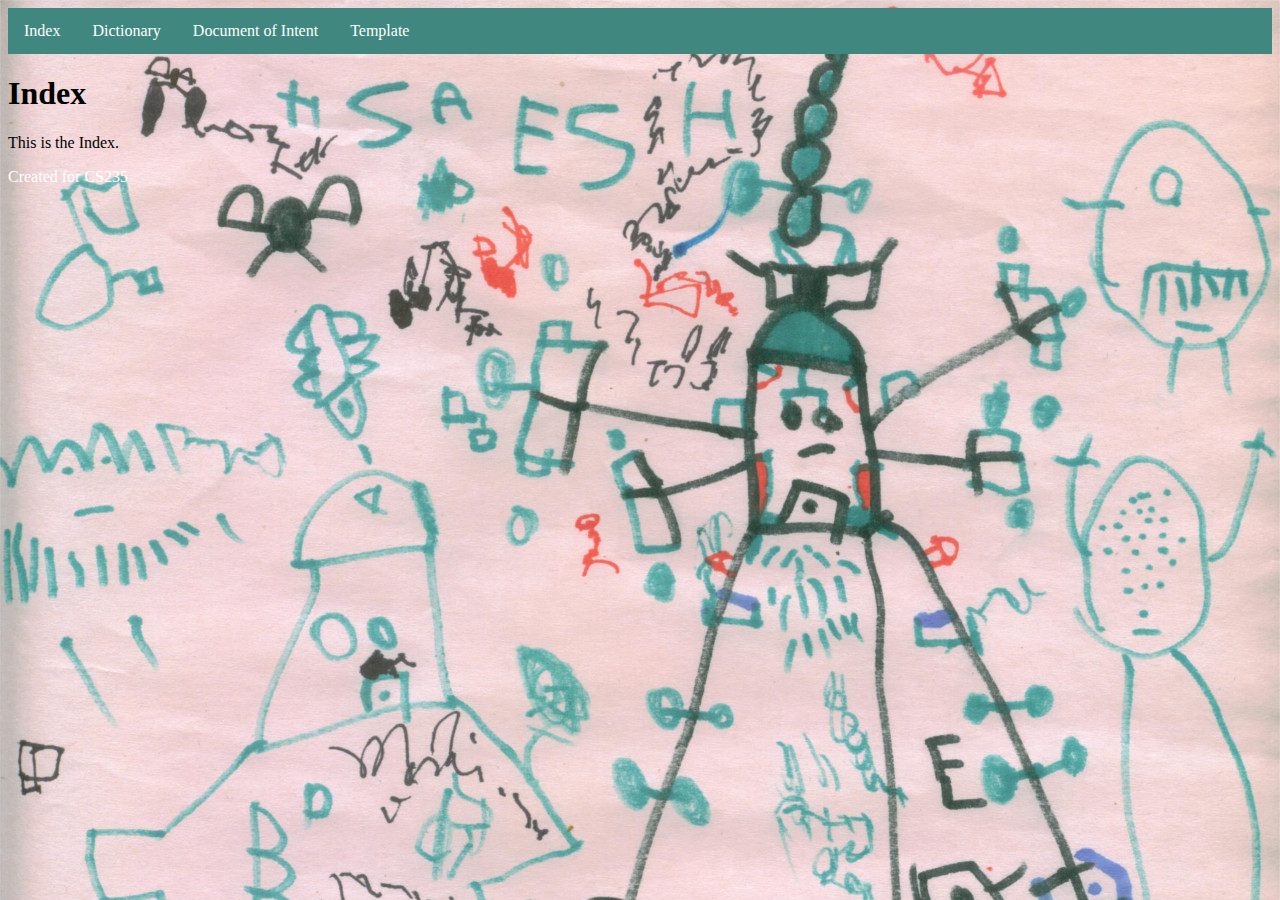
<file: private/index.html>
﻿<!DOCTYPE html>
<html lang="en">
  <head>
    <title>This is the Index</title>
    <meta charset="utf-8">
    <link rel="stylesheet" href="themes/style.css" type="text/css"/>
    <link rel="apple-touch-icon" sizes="180x180" href="images/apple-touch-icon.png">
    <link rel="icon" type="image/png" sizes="32x32" href="images/favicon-32x32.png">
    <link rel="icon" type="image/png" sizes="16x16" href="images/favicon-16x16.png">
    <link rel="manifest" href="images/manifest.json">
    <link rel="mask-icon" href="images/safari-pinned-tab.svg" color="#5bbad5">
    <meta name="theme-color" content="#ffffff">
  </head>
  <body>
    <nav>
      <ul>
        <li><a href="index.html">Index</a></li>
        <li><a href="dictionary.html">Dictionary</a></li>
        <li><a href="documentofintent.html">Document of Intent</a></li>
        <li><a href="template.html">Template</a></li>
      </ul>
    </nav>
    <header><h1>Index</h1></header>
    <main><p>This is the Index.</p></main>
    <footer>
      <p>Created for CS235</p>
    </footer>
  </body>
</html>
</file>
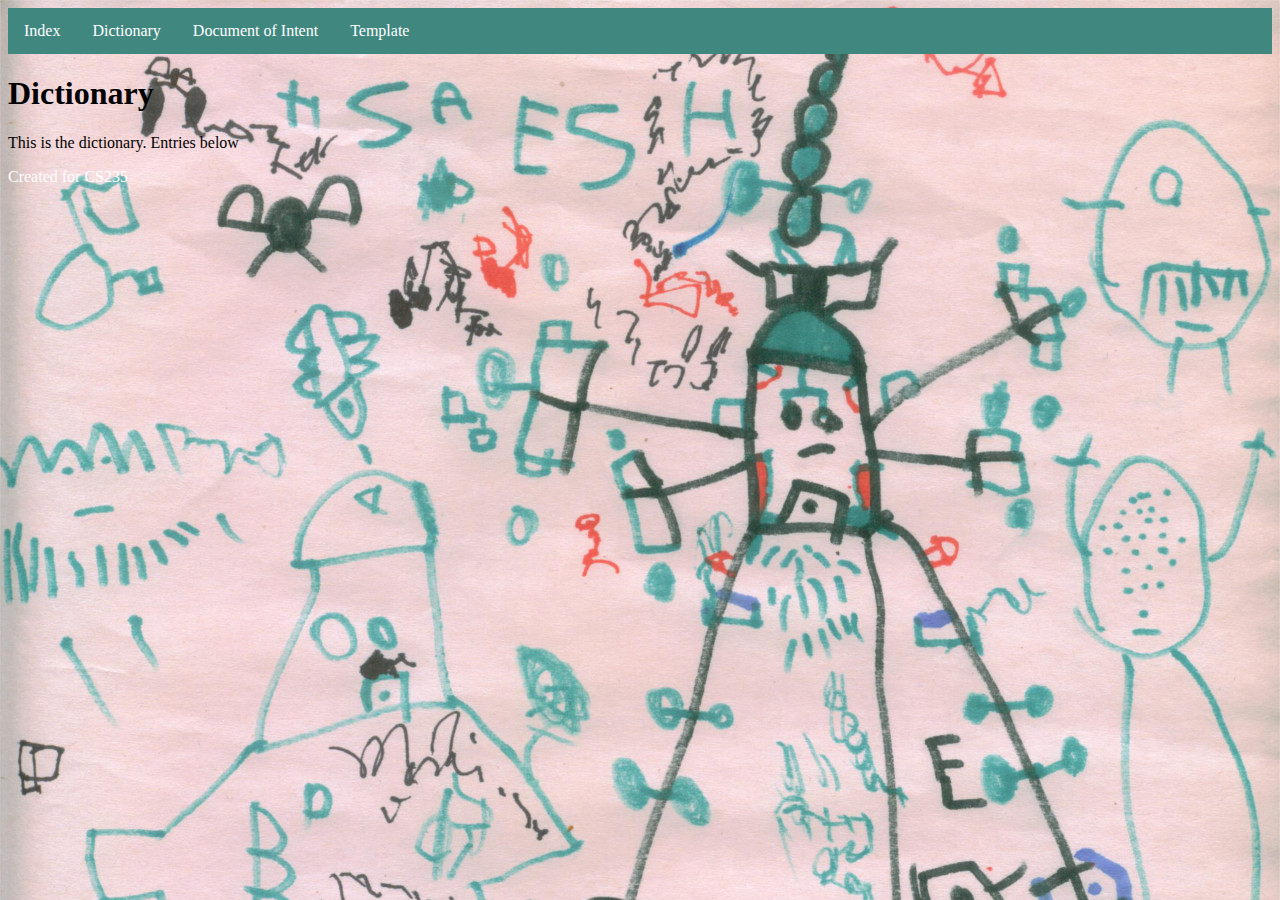
<file: private/dictionary.html>
﻿<!DOCTYPE html>
<html lang="en">
  <head>
    <title>Dictionary</title>
    <meta charset="utf-8">
    <link rel="stylesheet" href="themes/style.css" type="text/css"/>
    <link rel="apple-touch-icon" sizes="180x180" href="images/apple-touch-icon.png">
    <link rel="icon" type="image/png" sizes="32x32" href="images/favicon-32x32.png">
    <link rel="icon" type="image/png" sizes="16x16" href="images/favicon-16x16.png">
    <link rel="manifest" href="images/manifest.json">
    <link rel="mask-icon" href="images/safari-pinned-tab.svg" color="#5bbad5">
    <meta name="theme-color" content="#ffffff">
  </head>
  <body>
    <nav>
      <ul>
        <li><a href="index.html">Index</a></li>
        <li><a href="dictionary.html">Dictionary</a></li>
        <li><a href="documentofintent.html">Document of Intent</a></li>
        <li><a href="template.html">Template</a></li>
      </ul>
    </nav>
    <header><h1>Dictionary</h1></header>
    <main>
      <p>This is the dictionary.  Entries below</p>
    </main>
    <footer>
      <p>Created for CS235</p>
    </footer>
  </body>
</html>
</file>
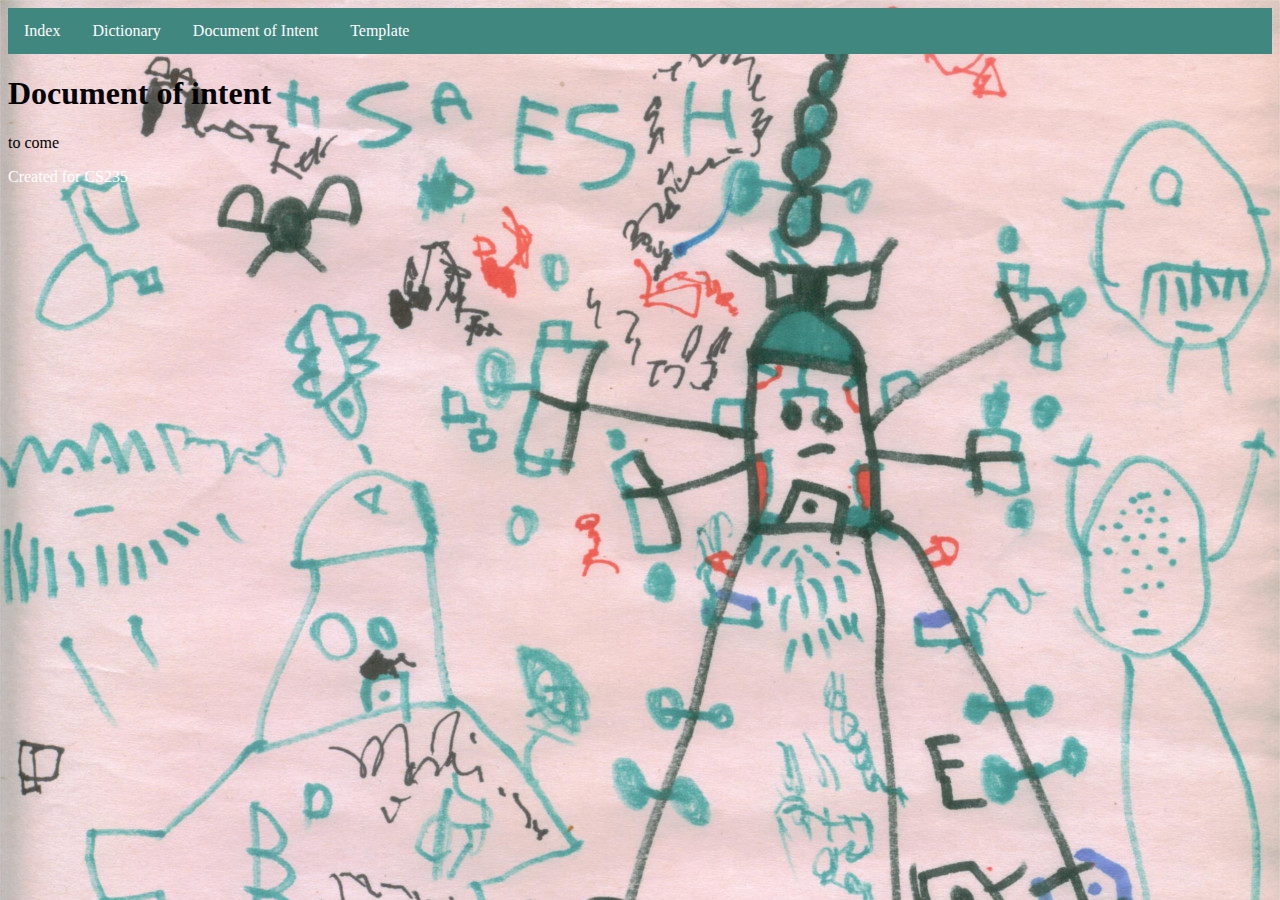
<file: private/documentofintent.html>
﻿<!DOCTYPE html>
<html lang="en">
  <head>
    <title>Doc of Intent</title>
    <meta charset="utf-8">
    <link rel="stylesheet" href="themes/style.css" type="text/css"/>
    <link rel="apple-touch-icon" sizes="180x180" href="images/apple-touch-icon.png">
    <link rel="icon" type="image/png" sizes="32x32" href="images/favicon-32x32.png">
    <link rel="icon" type="image/png" sizes="16x16" href="images/favicon-16x16.png">
    <link rel="manifest" href="images/manifest.json">
    <link rel="mask-icon" href="images/safari-pinned-tab.svg" color="#5bbad5">
    <meta name="theme-color" content="#ffffff">
  </head>
  <body>
    <nav>
      <ul>
        <li><a href="index.html">Index</a></li>
        <li><a href="dictionary.html">Dictionary</a></li>
        <li><a href="documentofintent.html">Document of Intent</a></li>
        <li><a href="template.html">Template</a></li>
      </ul>
    </nav>
    <header><h1>Document of intent</h1></header>
    <main>
      <p>to come</p>
    </main>
    <footer>
      <p>Created for CS235</p>
    </footer>
  </body>

</html>
</file>
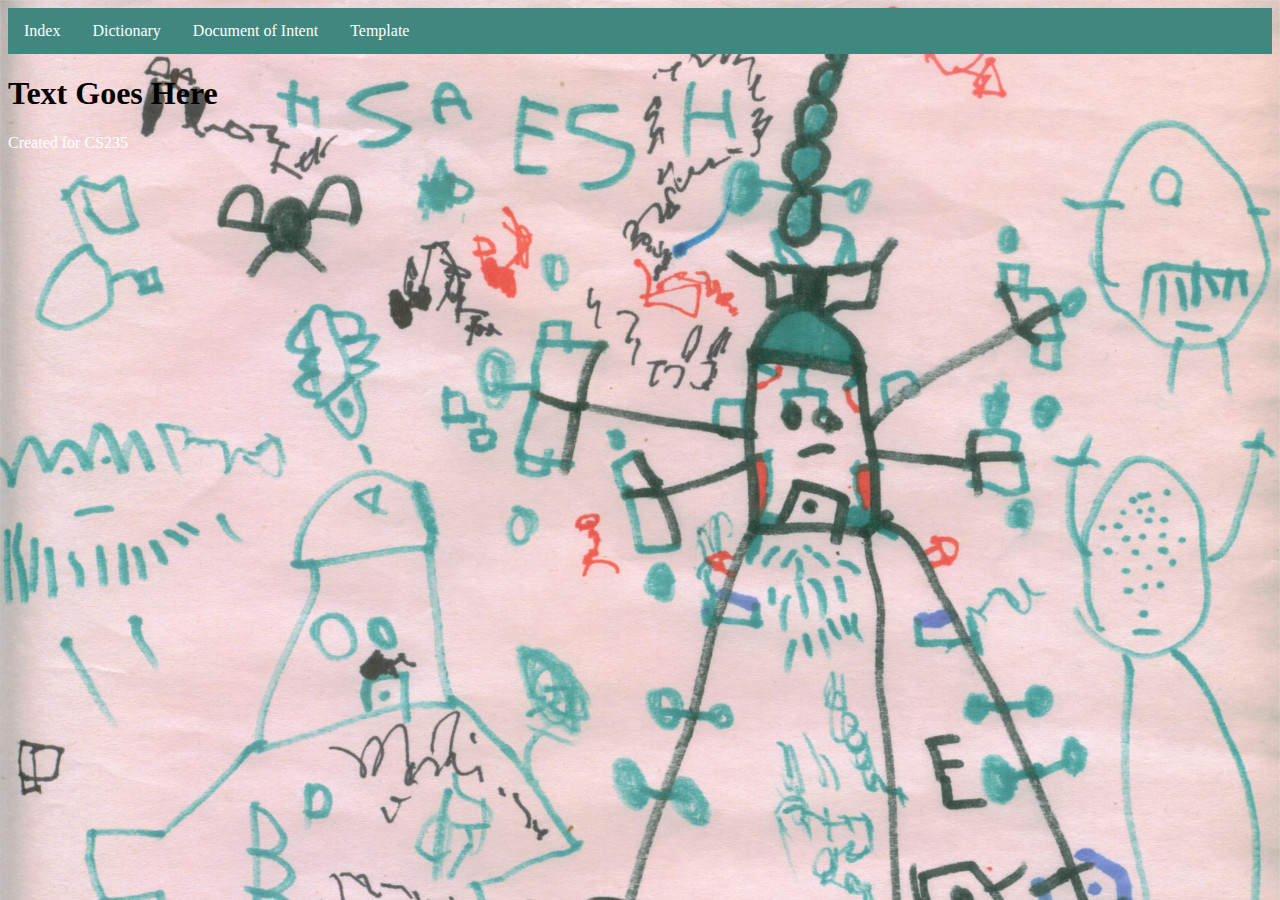
<file: private/template.html>
﻿<!DOCTYPE html>
<html lang="en">
  <head>
    <title>Title Goes here</title>
    <meta charset="utf-8">
    <link rel="stylesheet" href="themes/style.css" type="text/css"/>
    <link rel="apple-touch-icon" sizes="180x180" href="images/apple-touch-icon.png">
    <link rel="icon" type="image/png" sizes="32x32" href="images/favicon-32x32.png">
    <link rel="icon" type="image/png" sizes="16x16" href="images/favicon-16x16.png">
    <link rel="manifest" href="images/manifest.json">
    <link rel="mask-icon" href="images/safari-pinned-tab.svg" color="#5bbad5">
    <meta name="theme-color" content="#ffffff">
  </head>
  <body>
    <nav>
      <ul>
        <li><a href="index.html">Index</a></li>
        <li><a href="dictionary.html">Dictionary</a></li>
        <li><a href="documentofintent.html">Document of Intent</a></li>
        <li><a href="template.html">Template</a></li>
      </ul>
    </nav>
    <h1>Text Goes Here</h1>
    <p>
    <footer>
      <p>Created for CS235</p>
    </footer>
  </body>

</html>
</file>
<file: private/themes/style.css>
﻿ul {
    list-style-type: none;
    margin: 0;
    padding: 0;
    overflow: hidden;
    background-color: #40877f;
}
li .active {
    background-color: #4CAF50;
}
li {
    float: left;
}

li a {
    display: block;
    color: white;
    text-align: center;
    padding: 14px 16px;
    text-decoration: none;
}

ul a:active {
    background-color: black;
    color: white;
}

li a:hover {
    background-color: #ffffff;
    opacity: .9;
    color: #40877f;
}
body {
    background-image: url("../images/004.jpg");
}
footer { 
    color: white;
}
</file>
